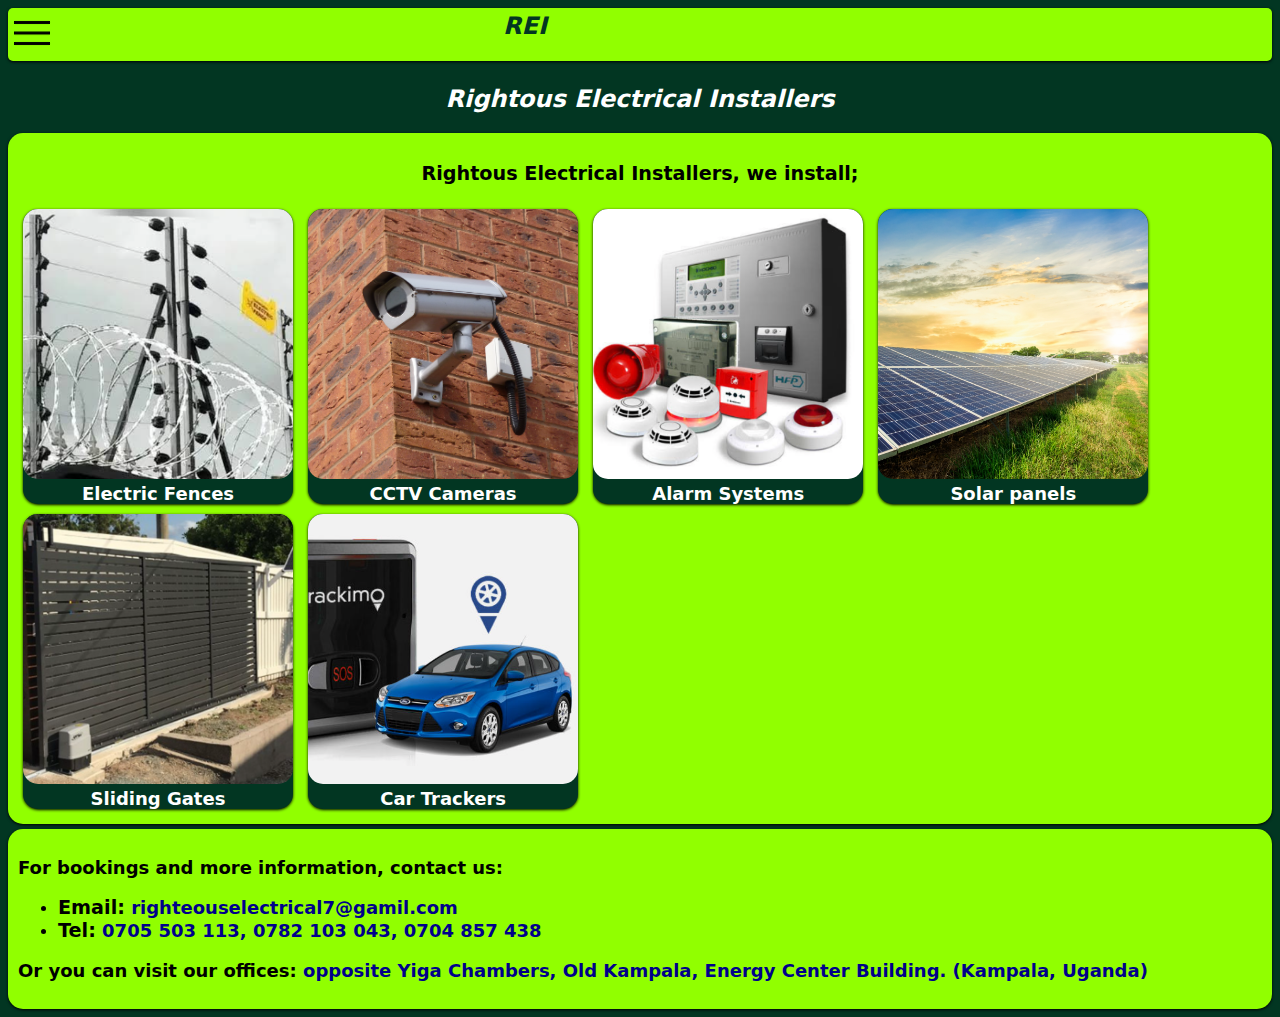
<file: index.html>
<!DOCTYPE html>
<html lang="en">
<head>
    <meta charset="UTF-8">
    <meta http-equiv="X-UA-Compatible" content="IE=edge">
    <meta name="viewport" content="width=device-width, initial-scale=1.0">
    <title>Home</title>
    <link rel="stylesheet" href="css/index.css">
</head>
<body>
    <div class="div">
        <div class="dd">
            <img src="icons/menu.png" class="dd-btn">
            <div class="dd-content">
                <div class="dis">
                <h2 class="head">REI</h2>
                <a href="#"><img class="img" src="icons/home.png">Home</a>
                <a href="collections.html"><img class="img" src="icons/collection.png">Collections</a>
                <a href="about.html"><img class="img" src="icons/about.png">About Us</a>
                </div>
            </div>
            </div>
            <p>REI</p>
        </div>  
        <h2 class="ai">Rightous Electrical Installers</h2>
        <div class="mai">
            <p class="ri">Rightous Electrical Installers, we install;</p>
            <div class="ul">
                <p><img src="wire.png"><br> Electric Fences</p>
                <p><img src="cam.png"><br> CCTV Cameras</p>
                <p><img src="alarm.png"><br> Alarm Systems</p>
                <p><img src="solar.png"><br> Solar panels</p>
                <p><img src="gate.png"><br> Sliding Gates</p>
                <p><img src="car.png"><br> Car Trackers</p>
            </div> 
        </div>
        <div class="ain">
            <p>For bookings and more information, contact us:</p>
            <ul>
                <li><span>Email:</span><span1> righteouselectrical7@gamil.com</span1></li>
                <li><span>Tel:</span><span1> 0705 503 113, 0782 103 043, 0704 857 438</span1></li>
            </ul>
            <p>Or you can visit our offices: <span1>opposite Yiga Chambers, Old Kampala, 
            Energy Center Building. (Kampala, Uganda)</span1>
            </p>
        </div>
</body>
</html>
</file>
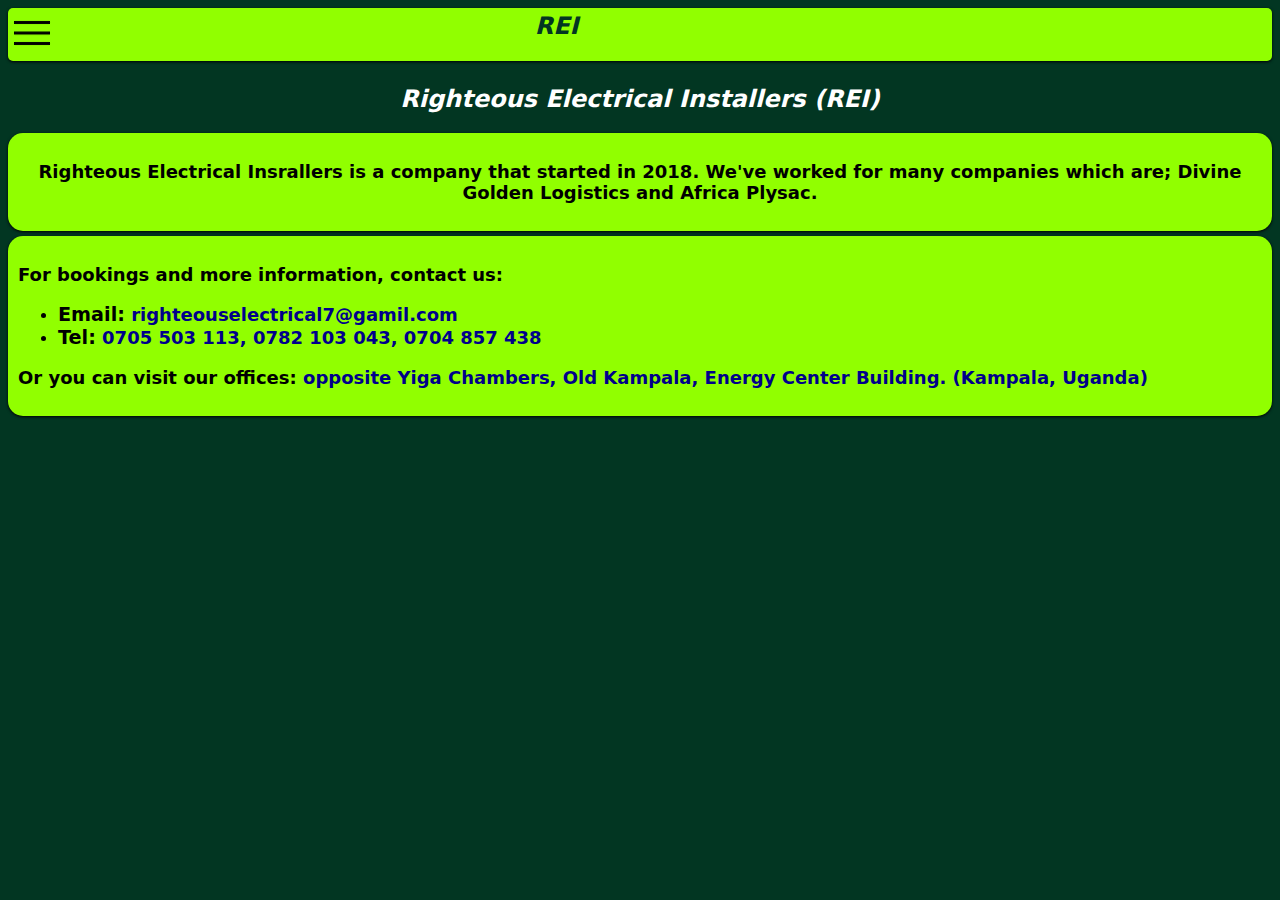
<file: about.html>
<!DOCTYPE html>
<html lang="en">
<head>
    <meta charset="UTF-8">
    <meta http-equiv="X-UA-Compatible" content="IE=edge">
    <meta name="viewport" content="width=device-width, initial-scale=1.0">
    <title>About Us</title>
    <link rel="stylesheet" href="css/about.css">
</head>
<body>
    <div class="div">
        <div class="dd">
            <img src="icons/menu.png" class="dd-btn">
            <div class="dd-content">
                <div class="dis">
                <h2 class="head">REI</h2>
                <a href="index.html"><img class="img" src="icons/home.png">Home</a>
                <a href="collections.html"><img class="img" src="icons/collection.png">Collections</a>
                <a href="#"><img class="img" src="icons/about.png">About Us</a>
                </div>
            </div>
            </div>
            <p>REI</p>
        </div> 
        <h2 class="ai">Righteous Electrical Installers (REI)</h2> 
        <div class="aine">
        <p>Righteous Electrical Insrallers is a company that started in 2018. We've worked for many 
            companies which are; Divine Golden Logistics and Africa Plysac. 
        </p>
        </div>
        <div class="ain">
            <p>For bookings and more information, contact us:</p>
            <ul>
                <li><span>Email:</span><span1> righteouselectrical7@gamil.com</span1></li>
                <li><span>Tel:</span><span1> 0705 503 113, 0782 103 043, 0704 857 438</span1></li>
            </ul>
            <p>Or you can visit our offices: <span1>opposite Yiga Chambers, Old Kampala, 
            Energy Center Building. (Kampala, Uganda)</span1>
            </p>
        </div>
</body>
</html>
</file>
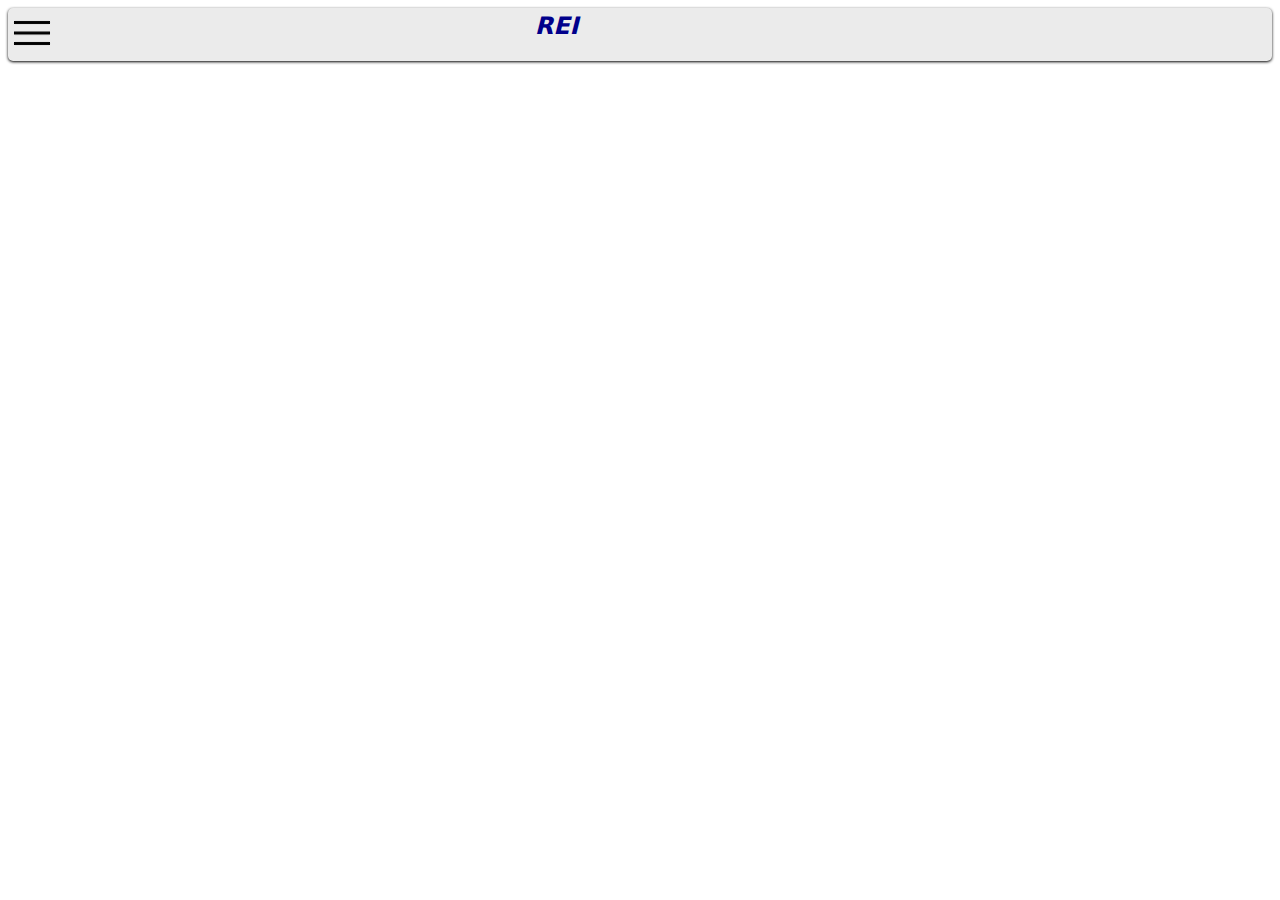
<file: nav.html>
<!DOCTYPE html>
<html lang="en">
<head>
    <meta charset="UTF-8">
    <meta http-equiv="X-UA-Compatible" content="IE=edge">
    <meta name="viewport" content="width=device-width, initial-scale=1.0">
    <title>nav</title>
    <link rel="stylesheet" href="css/nav.css">
</head>
<body>
    <div class="div">
        <div class="dd">
            <img src="icons/menu.png" class="dd-btn">
            <div class="dd-content">
                <div class="dis">
                <h2 class="head">REI</h2>
                <a href="index.html"><img class="img" src="icons/home.png">Home</a>
                <a href="collections.html"><img class="img" src="icons/collection.png">Collections</a>
                <a href="about.html"><img class="img" src="icons/about.png">About Us</a>
                </div>
            </div>
            </div>
            <p>REI</p>
        </div>  
</body>
</html>
</file>
<file: css/index.css>
* {
    box-sizing: border-box;
    font-family: system-ui, -apple-system, BlinkMacSystemFont, 'Segoe UI', Roboto, Oxygen, Ubuntu, Cantarell, 'Open Sans', 'Helvetica Neue', sans-serif;
}
body {
    background-color: rgb(2, 54, 34);
}
.div {
    position: relative;
    display: inline-block;
    background-color: rgb(145, 255, 0);
    width: 100%;
    padding-top: 1px;
    box-shadow: 0 1px 3px 0 black;
    border-radius: 5px;
}
.div > .dd, .div > p {
    float: left;
}
.div > p {
    width: 75%;
    text-align: center;
    font-weight: bold;
    padding-top: 8px;
    margin: -5px;
    font-size: x-large;
    font-style: italic;
    color: rgb(2, 54, 34);
}
.head {
    color: rgb(2, 54, 34);
    font-style: italic;
    text-align: center;
    padding: 20px;
    margin: 0;
}
.png {
    margin: -6px;
    margin-left: 16px;
    margin-right: 1px;
    margin-top: -10px;
}
.img {
    margin: -6px;
    margin-right: 5px;
    margin-left: 5px;
}
.dd-content {
    position: absolute;
    width: 100%;
    height: 0;
    transition: height 1s;
    overflow: hidden;
    background: rgba(0, 0, 0, 0.7);
}
.ri {
    font-weight: bold;
    font-size: larger;
    text-align: center;
}
.ai {
    text-align: center;
    font-style: italic;
    color: white;
}
.ul > p {
    display: inline-block;
    text-align: center;
    font-weight: bold;
    font-size: large;
    box-shadow: 0 1px 3px 0 black;
    border-radius: 15px;
    margin: 5px;
    color: white;
    background-color: rgb(2, 54, 34);
}
p > img {
    width: 270px;
    border-radius: 15px;
}
.mai {
    box-shadow: 0 1px 3px 0 black;
    border-radius: 15px;
    padding: 10px;
    background-color: rgb(145, 255, 0);;
}
a {
    padding: 10px;
    border-top: 1px solid black;
    display: block;
    color: rgb(1, 38, 43);
    text-decoration: none;
    font-size: large;
    font-weight: bold;
}
.dis > a:hover {
    color: rgb(195, 255, 55);
    background-color: rgb(0, 83, 51);
}
.dd:hover > .dd-content {
    height: 100%;
    position: fixed;
}
.dis {
    width: 80%;
    background-color: rgb(194, 245, 255);
    color: black;
    display: block;
    margin: 0;
    top: 0;
    border-bottom-right-radius: 10px;
    border-bottom-left-radius: 10px;
    box-shadow: 0 3px 5px 0 black;
}
.ain {
    box-shadow: 0 1px 3px 0 black;
    border-radius: 15px;
    padding: 10px;
    margin-top: 5px;
    background-color: rgb(145, 255, 0);
}
.ain > p {
    font-size: large;
    font-weight: bold;
}
span1 {
    font-weight: bold;
    color: darkblue;
    font-size: large;
}
span {
    font-weight: bold;
    font-size: larger;
}
</file>
<file: css/about.css>
* {
    box-sizing: border-box;
    font-family: system-ui, -apple-system, BlinkMacSystemFont, 'Segoe UI', Roboto, Oxygen, Ubuntu, Cantarell, 'Open Sans', 'Helvetica Neue', sans-serif;
}
body {
    background-color: rgb(2, 54, 34);
}
.div {
    position: relative;
    display: inline-block;
    background-color: rgb(145, 255, 0);
    width: 100%;
    padding-top: 1px;
    box-shadow: 0 1px 3px 0 black;
    border-radius: 5px;
}
.div > .dd, .div > p {
    float: left;
}
.div > p {
    width: 80%;
    text-align: center;
    font-weight: bold;
    padding-top: 8px;
    margin: -5px;
    font-size: x-large;
    font-style: italic;
    color: rgb(2, 54, 34);
}
.head {
    color: rgb(2, 54, 34);
    font-style: italic;
    text-align: center;
    padding: 20px;
    margin: 0;
}
.png {
    margin: -6px;
    margin-left: 16px;
    margin-right: 1px;
    margin-top: -10px;
}
.img {
    margin: -6px;
    margin-right: 5px;
    margin-left: 5px;
}
.dd-content {
    position: absolute;
    width: 100%;
    height: 0;
    transition: height 1s;
    overflow: hidden;
    background: rgba(0, 0, 0, 0.7);
}
.aine {
    text-align: center;
}
.ain {
    margin-top: 5px;
}
a {
    text-decoration: none;
    padding: 10px;
    display: block;
    border-top: 1px solid black;
    color: rgb(2, 54, 34);
    font-size: large;
    font-weight: bold;
}
.dis > a:hover {
    color: rgb(145, 255, 0);
    background-color: rgb(0, 83, 51);
}
.dd:hover > .dd-content {
    height: 100%;
    position: fixed;
}
.dis {
    width: 80%;
    background-color: rgb(194, 245, 255);
    color: black;
    display: block;
    margin: 0;
    top: 0;
    border-bottom-right-radius: 10px;
    border-bottom-left-radius: 10px;
    box-shadow: 0 3px 5px 0 black;
}
.ain, .aine {
    box-shadow: 0 1px 3px 0 black;
    border-radius: 15px;
    padding: 10px;
    background-color: rgb(145, 255, 0);
}
.ain > p, .aine > p {
    font-size: large;
    font-weight: bold;
}
.ai {
    text-align: center;
    font-style: italic;
    color: white;
}
span1 {
    font-weight: bold;
    color: darkblue;
    font-size: large;
}
span {
    font-weight: bold;
    font-size: larger;
}
</file>
<file: css/nav.css>
* {
    box-sizing: border-box;
    font-family: system-ui, -apple-system, BlinkMacSystemFont, 'Segoe UI', Roboto, Oxygen, Ubuntu, Cantarell, 'Open Sans', 'Helvetica Neue', sans-serif;
}
.div {
    position: relative;
    display: inline-block;
    background-color: rgb(235, 235, 235);
    width: 100%;
    padding-top: 1px;
    box-shadow: 0 1px 3px 0 black;
    border-radius: 5px;
}
.div > .dd, .div > p {
    float: left;
}
.div > p {
    width: 80%;
    text-align: center;
    font-weight: bold;
    padding-top: 8px;
    margin: -5px;
    font-size: x-large;
    font-style: italic;
    color: darkblue;
}
.head {
    color: darkblue;
    font-style: italic;
    text-align: center;
    padding: 20px;
    margin: 0;
}
.png {
    margin: -6px;
    margin-left: 16px;
    margin-right: 1px;
    margin-top: -10px;
}
.img {
    margin: -6px;
    margin-right: 5px;
    margin-left: 5px;
}
.dd-content {
    position: absolute;
    width: 100%;
    height: 0;
    transition: height 1s;
    overflow: hidden;
    background: rgba(0, 0, 0, 0.7);
}
a {
    text-decoration: none;
    padding: 10px;
    display: block;
    color: darkblue;
    border-top: solid 1px black;
    font-size: large;
    font-weight: bold;
}
.dis > a:hover {
    color: aqua;
    background-color: rgb(6, 84, 148);
}
.dd:hover > .dd-content {
    height: 100%;
    position: fixed;
}
.dis {
    width: 80%;
    background-color: rgb(216, 216, 216);
    color: black;
    display: block;
    margin: 0;
    top: 0;
    border-bottom-right-radius: 10px;
    border-bottom-left-radius: 10px;
    box-shadow: 0 3px 5px 0 black;
}
</file>
